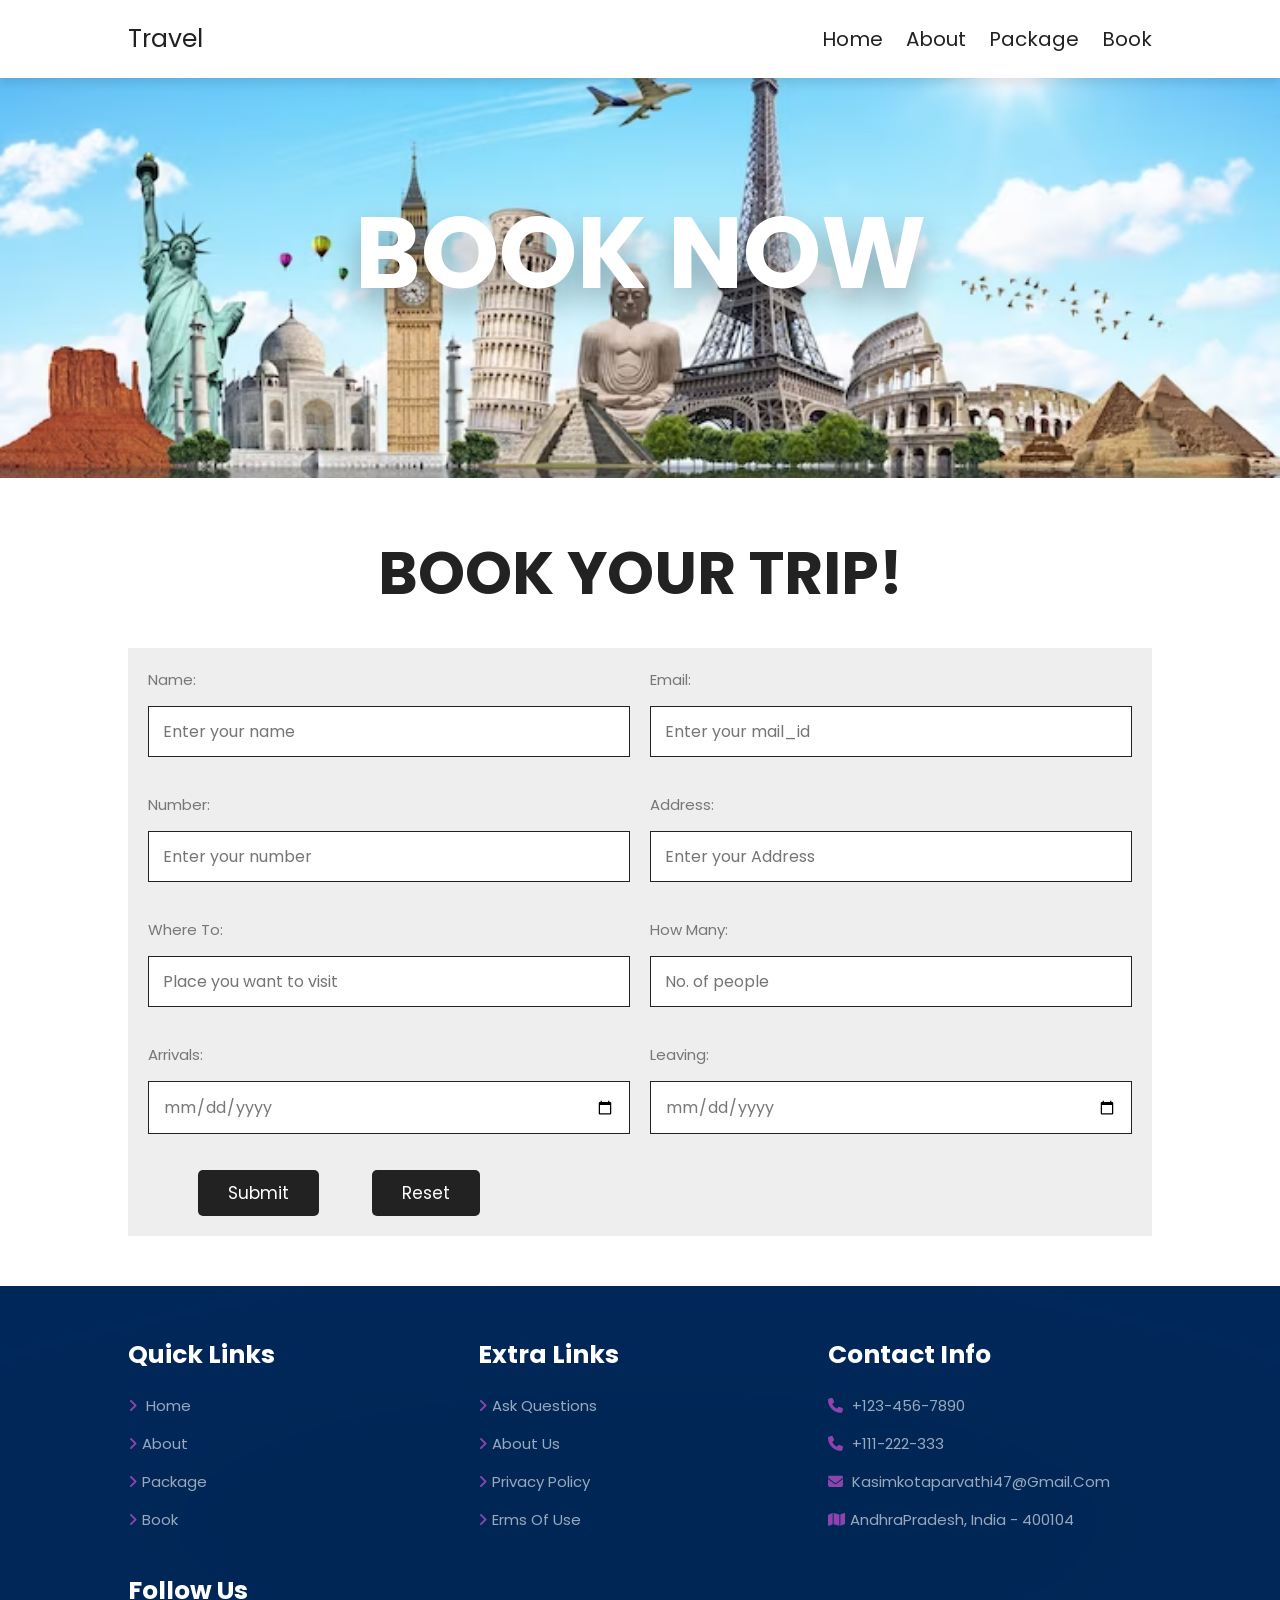
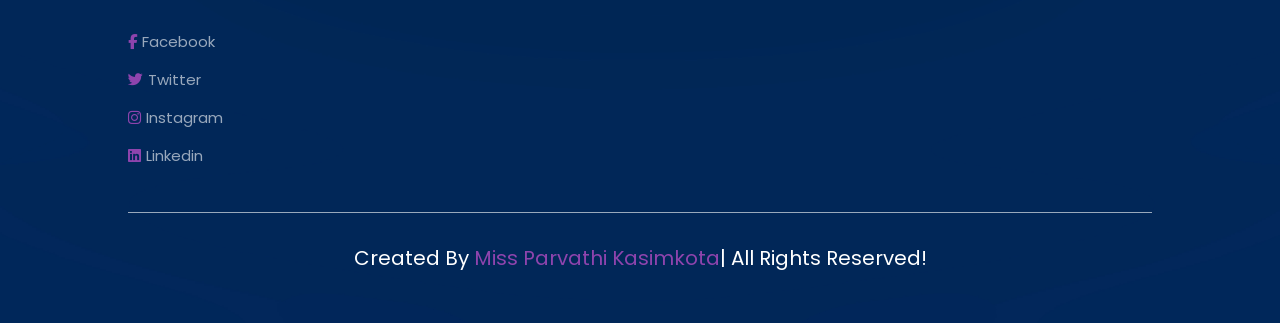
<file: summer_project/book.html>
<!DOCTYPE php>
<php lang="en">
<head>
    <meta charset="UTF-8">
    <meta http-equiv="X-UA-Compatible" content="IE-edge">
    <meta name="viewport" content="width=device-width,initial-scale=1.0">
    <title>about</title>
    <!-- swiper css link-->
    <link
  rel="stylesheet" href="https://cdn.jsdelivr.net/npm/swiper@10/swiper-bundle.min.css"
/>
    <!-- font awesome cdn link-->
    <link rel="stylesheet" href="https://cdnjs.cloudflare.com/ajax/libs/font-awesome/6.4.2/css/all.min.css">
    <!-- custom css file link-->
    <link rel="stylesheet" href="style.css">

</head>
<body>
 <!-- header section starts-->
 <section class="header">
    <a href="index.html" class="logo">travel</a>
    <nav class="navbar">
        <a href="index.html" >Home</a>
        <a href="about.html" >About</a>
        <a href="package.html" >Package</a>
        <a href="book.html">Book</a>   
    </nav>
    <div id="menu-btn" class="fas fa-bars"></div>
 </section>
 <!-- header section ends-->
 <div class="heading" style="background:url(header-bg.avif) no-repeat;background-size: 100%;">
    <h1>Book Now</h1>
 </div>
 <!--Booking section starts-->
 <section class="booking">
    <h1 class="heading-title">Book your Trip!</h1>
    <form action="book_form.php" method="post" class="book_form" onsubmit= "return conf();">
        <div class="flex">
            <div class="inputBox">
                <span>Name:</span>
                <input type="text" placeholder="Enter your name" name="name" id="user-name" required>
                <label  id="n" style="color:red;visibility:hidden;">Invalid name..!! Name length atleast 3 and contains only characters</label>
            </div>
            <div class="inputBox">
                <span>Email:</span>
                <input type="email" placeholder="Enter your mail_id" name="email" id="user-mail" required>
                <label  id="emi" style="color:red;visibility:hidden;">Enter valid Email id!</label>
            </div>
            <div class="inputBox">
                <span>Number:</span>
                <input type="number" placeholder="Enter your number" name="phone" id="user-phone" required>
                <label  id="num" style="color:red;visibility:hidden;">Enter India(10 digits,starts with 6/7/8/9) based phone number</label>
            </div>
            <div class="inputBox">
                <span>Address:</span>
                <input type="text" placeholder="Enter your Address" name="address" id="user-address" required>
            </div>
            <div class="inputBox">
                <span>Where to:</span>
                <input type="text" placeholder="Place you want to visit" name="location" id="user-location" required>
                <label  id="l" style="color:red;visibility:hidden;">Invalid location..!! Place length atleast 3 and contains only characters</label>
            </div>
            <div class="inputBox">
                <span>How many:</span>
                <input type="number" placeholder="No. of people" id="peo" name="people" required>
                <label  id="peo1" style="color:red;visibility:hidden;">Invalid data..!! Number greater than 0</label>
            </div>
            <div class="inputBox">
                <span>Arrivals:</span>
                <input type="date"  name="arrivals" id="date1" required >
                <label  id="date11" style="color:red;visibility:hidden;">Enter valid date!</label>
            </div>
            <div class="inputBox">
                <span>Leaving:</span>
                <input type="date"  name="leaving" id="date2" required>
                <label  id="date22" style="color:red;visibility:hidden;">Enter valid date!</label>
            </div>
        </div>
        <input type="submit" value="submit" class="btn" name="send">
        <input type="reset" value="reset" class="btn" name="reset" onclick="return conform2();">
    </form>
 </section>
  <!--Booking section ends-->
 <!-- footer section starts-->
 <section class="footer">
    <div class="box-container">
        <div class="box">
            <h3>quick links</h3>
            <a href="index.html" ><i class="fas fa-angle-right"></i> Home</a>
            <a href="about.html" ><i class="fas fa-angle-right"></i>About</a>
            <a href="package.html" ><i class="fas fa-angle-right"></i>Package</a>
            <a href="book.html"><i class="fas fa-angle-right"></i>Book</a>  
        </div>
        <div class="box">
            <h3>extra links</h3>
            <a href="#" ><i class="fas fa-angle-right"></i>ask questions</a>
            <a href="#" ><i class="fas fa-angle-right"></i>about us</a>
            <a href="#" ><i class="fas fa-angle-right"></i>privacy policy</a>
            <a href="#" ><i class="fas fa-angle-right"></i>erms of use</a>
        </div>
        <div class="box">
            <h3>contact info</h3>
            <a href="#" ><i class="fas fa-phone"></i> +123-456-7890</a>
            <a href="#" ><i class="fas fa-phone"></i> +111-222-333</a>
            <a href="#" ><i class="fas fa-envelope"></i> kasimkotaparvathi47@gmail.com</a>
            <a href="#" ><i class="fas fa-map"></i>AndhraPradesh, India - 400104</a>
        </div>
        <div class="box">
            <h3>follow us</h3>
            <a href="#" ><i class="fab fa-facebook-f"></i>facebook</a>
            <a href="#" ><i class="fab fa-twitter"></i>twitter</a>
            <a href="#" ><i class="fab fa-instagram"></i>instagram</a>
            <a href="#" ><i class="fab fa-linkedin"></i>linkedin</a>
            </div>
    </div>
    <div class="credit">created by<span> Miss Parvathi Kasimkota</span>| All rights reserved!</div>
 </section>
 <!-- footer section ends-->
 <script type="text/javascript">
    function validate1(){
			var fn=document.getElementById("user-name").value;
            var n1=/[a-z,A-Z]$/;
			var nn1=document.getElementById("user-name").value.match(n1);
			if(!nn1 || fn.length<3){
					document.getElementById("user-name").style.border="2px solid red";
					document.getElementById("n").style.visibility="visible";
					return false;
			}
            var n2=/[6-9][0-9]{9}$/;
            var nn2=document.getElementById("user-phone").value.match(n2);
			var mb=document.getElementById("user-phone").value;
			if(!nn2 || mb.length!=10)
			{
				document.getElementById("user-phone").style.border="2px solid red";
				document.getElementById("num").style.visibility="visible";
				
				return false;
			}
            var loc=document.getElementById("user-location").value;
            var loc_n1=/[a-z,A-Z]$/;
			var loc_nn1=document.getElementById("user-location").value.match(loc_n1);
			if(!loc_nn1 || loc.length<3){
					document.getElementById("user-location").style.border="2px solid red";
					document.getElementById("l").style.visibility="visible";
					return false;
			}
            var peo_no=document.getElementById("peo").value;
            if(peo_no<1)
            {
					document.getElementById("peo").style.border="2px solid red";
					document.getElementById("peo1").style.visibility="visible";
					return false;
			}
            var d1=document.getElementById("date1").value;
            var d11=new Date(d1);
            var d11_Y=d11.getFullYear();
            var d11_M=d11.getMonth();
            var d11_D=d11.getDate();
			var s_d1=new Date();
            var s_d1_Y=s_d1.getFullYear();
            var s_d1_M=s_d1.getMonth();
            var s_d1_D=s_d1.getDate();
            if(d11_Y<s_d1_Y)
            {
                document.getElementById("date1").style.border="2px solid red";
				document.getElementById("date11").style.visibility="visible";
				return false;
            }
            else if(d11_Y==s_d1_Y)
            {
                if(d11_M<s_d1_M)
                {
                document.getElementById("date1").style.border="2px solid red";
				document.getElementById("date11").style.visibility="visible";
				return false; 
                } 
                else if(d11_M==s_d1_M)
                {
                    if(d11_D<=s_d1_D)
                    {
                        document.getElementById("date1").style.border="2px solid red";
				        document.getElementById("date11").style.visibility="visible";
				        return false; 
                    }
                } 
            }
            var d2=document.getElementById("date2").value;
            var d22=new Date(d2);
            var d22_Y=d22.getFullYear();
            var d22_M=d22.getMonth();
            var d22_D=d22.getDate();
			/* var s_d1=new Date();
            var s_d1_Y=s_d1.getFullYear();
            var s_d1_M=s_d1.getMonth();
            var s_d1_D=s_d1.getDate(); */
            if(d22_Y<d11_Y)
            {
                document.getElementById("date2").style.border="2px solid red";
				document.getElementById("date22").style.visibility="visible";
				return false;
            }
            else if(d22_Y==d11_Y)
            {
                if(d22_M<d11_M)
                {
                document.getElementById("date2").style.border="2px solid red";
				document.getElementById("date22").style.visibility="visible";
				return false; 
                } 
                else if(d22_M==d11_M)
                {
                    if(d22_D<=d11_D)
                    {
                        document.getElementById("date2").style.border="2px solid red";
				        document.getElementById("date22").style.visibility="visible";
				        return false; 
                    }
                } 
            }
    }
    function conform2()
		{
			var con=confirm("do you want to reset?");
			if(con)
			{
				return true;
			}
			else{
				return false;
			}
		}
    function conf()
		{
			var co=confirm("do you want to submit?");
			if(co)
			{
				return validate1();
        
			}
			if(!co)
			{
				return false;
			}
		}
</script>
    <!-- swiper js link-->
<script src="https://cdn.jsdelivr.net/npm/swiper@10/swiper-bundle.min.js"></script>
<!-- custom js file link -->
    <script src="script.js"></script>
</body>
</php>
</file>
<file: summer_project/style.css>
@import url('https://fonts.googleapis.com/css2?family=Poppins:wght@100;200;300;400;500;600&display=swap');
:root{
    --main-color:#8e44ad;
    --black:#222;
    --white:#fff;
    --light-black:#777;
    --light-white:#fff9;
    --dark-bg:rgba(0,0,0,0.7);
    --light-bg:#eee;
    --border:0.1rem solid var(--black);
    --box-shadow:0 0.5rem 1rem rgba(0,0,0,0.1);
    --text-shadow:0 1.5rem 3rem rgba(0,0,0,0.3);
}
*{
    font-family: 'Poppins', sans-serif;
    margin: 0;padding:0;
    box-sizing: border-box;
    outline: none;border: none;
    text-decoration: none;
    text-transform: capitalize;
}
html{
    font-size: 62.5%;
    overflow-x: hidden;
}
html::-webkit-scrollbar-track{
    background-color: var(--white);
}
html::-webkit-scrollbar-thumb{
    background-color: var(--main-color);
}
section{
    padding: 5rem 10%;
}
@keyframes flx
{
    0%{
        transform:scale(3);
    }
}
@keyframes fadeIn
{
    0%{
        transform: scale(0);
        opacity: 0;

    }
}
.heading{
    background-size: cover !important;
    background-position: center !important;
    padding-top: 10rem;
    padding-bottom: 15rem;
    display: flex;
    align-items: center;
    justify-content: center;
}
.heading h1{
    font-size: 10rem;
    text-transform: uppercase;
    color: var(--white);
    text-shadow: var(--text-shadow);
}
.btn
{
    display: inline-block;
    background:var(--black) ;
    margin-top: 1rem;
    color: var(--white);
    font-size: 1.7rem;
    padding: 1rem 3rem;
    cursor: pointer;
}
.btn:hover{
    background: var(--main-color);
}
.heading-title
{
    text-align: center;
    margin-bottom: 3rem;
    font-size: 6rem;
    text-transform: uppercase;
    color: var(--black);
}
.header
{
    position: sticky;
    top:0; left: 0;right:0;
    z-index:1000;
    background-color: var(--white);
    display: flex;
    padding-top: 2rem;
    padding-bottom: 2rem;
    box-shadow: var(--box-shadow);
    align-items: center;
    justify-content: space-between;
}
.header .logo
{
    font-size: 2.5rem;
    color: var(--black);
}
.header .navbar a{
    font-size: 2rem;
    margin-left: 2rem;
    color: var(--black);
}
.header .navbar a:hover{
      color:var(--main-color);
}
#menu-btn
{
  font-size: 2rem;
  cursor: pointer;
  color: var(--black);
  display: none;
}
.home
{
    padding: 0;
}
.home .slide
{
    text-align: center;
    padding: 2rem;
    display: flex;
    align-items: center;
    justify-content: center;
    background-size:cover !important;
    background-position: center !important;
    min-height: 60rem;
}
.home .slide .content
{
    width: 85rem;
    display: none;
}
.home .swiper-slide-active .content
{
    display: inline-block;
    
}
.home .slide .content span
{
    display: block;
    font-size: 2.2rem;
    color: var(--light-white);
    padding-bottom: 1rem;
    animation:fadeIn 0.2s linear  backwards 0.2s;
}
.home .slide .content h3{
    font-size: 6vw;
    color: var(--white);
    text-transform: uppercase;
    line-height: 1;
    text-shadow: var(--text-shadow);
    padding: 1rem 0;
    animation:fadeIn 0.2s linear  backwards 0.4s;
}
.home .slide .content .btn
{
    animation:fadeIn 0.2s linear  backwards 0.6s;
}
.swiper-button-next,.swiper-button-prev
{
  top: inherit;
  left: inherit;
  bottom: 0;
  right: 0;
  height: 7rem;
  width: 7rem;
  background: var(--white);
  color: var(--black);
}
.swiper-button-next:hover,.swiper-button-prev:hover
{
    background: var(--main-color);
    color: var(--white);
}
.swiper-button-next::after,.swiper-button-prev::after
{
    font-size: 2rem;
}
.swiper-button-prev
{
    right: 7rem;
}
.services .box-container
{
    display: grid;
    grid-template-columns: repeat(auto-fit,minmax(15rem,1fr));
    gap:1.5rem;

}
.services .box-container .box
{
    padding: 3rem 2rem;
    text-align: center;
    background: var(--main-color);
}
.services .box-container .box:hover
{
    background: var(--black);
}
.services .box-container .box img
{
    height: 7rem;
}
.services .box-container .box h3
{
    color: var(--white);
    font-size: 1.7rem;
    padding-top: 1rem;
}
.home-about
{
    display: flex;
    align-items: center;
    flex-wrap: wrap;

}
.home-about .image
{
    flex: 1 1 41rem;
}
.home-about .image img
{
    width:100%;
}
.home-about .content
{
    flex: 1 1 41rem;
    padding: 3rem;
    background: var(--light-bg);
}
.home-about .content h3{
    font-size: 3rem;
    color: var(--black);
}
.home-about .content p{
    font-size: 1.5rem;
    padding: 1rem 0;
    line-height: 2;
    color: var(--black);
}
.home-packages
{
    background: var(--light-bg);
}
.home-packages .box-container
{
    display: grid;
    grid-template-columns: repeat(auto-fit,minmax(30rem,1fr));
    gap:2rem;
}
.home-packages .box-container .box{
    border: var(--border);
    box-shadow: var(--box-shadow);
    background: var(--white);
}
.home-packages .box-container .box .image
{
    height: 25rem;
    overflow: hidden;
}
.home-packages .box-container .box .image img
{
    height: 100%;
    width: 100%;
    object-fit: cover;
    transition: 0.2s linear;
}
.home-packages .box-container .box .image img:hover
{
    animation:flx 0.2s linear  backwards 0.2s;
}
.home-packages .box-container .box .content
{
    padding: 2rem;
    text-align: center;
}
.home-packages .box-container .box .content h3
{
   font-size: 2.5rem;
   color: var(--black);
}
.home-packages .box-container .box .content p
{
   font-size: 1.5rem;
   color: var(--light-black);
   line-height: 2;
   padding: 1rem 0;
}
.home-packages .load-more
{
    text-align: center;
    margin-top: 2rem;
}
.home-offer
{
    text-align: center;
}
.home-offer .content
{
    max-width: 70rem;
    margin: 0 auto;
}
.home-offer .content h3
{
    font-size: 4rem;
    text-transform: uppercase;
    color: var(--black);

}
.home-offer .content p
{
    font-size: 1.5rem;
    color: var(--light-black);
    line-height: 2;
    padding: 1rem 0;
    
}
.about{
    display: flex;
    align-items: center;
    flex-wrap: wrap;
    gap: 3rem;
}
.about .image
{
    flex:1 1 41rem;
}
.about .image img{
    width: 100%;
    height: 45rem;
}
.about .content
{
    flex:1 1 41rem;
    text-align: center;
}
.about .content h3
{
    font-size: 3rem;
    color: var(--black);
}
.about .content p
{
    font-size: 1.5rem;
    color: var(--light-black);
    line-height: 2;
    padding: 1.5rem 0;
}
.about .content .icons-container
{
    margin-top:2rem ;
    display: flex;
    flex-wrap: wrap;
    gap:2rem;
    align-items: flex-end;
}
.about .content .icons-container .icons
{
    background: var(--light-bg);
    padding: 2rem;
    flex: 1 1 16rem;
}
.about .content .icons-container .icons i
{
    font-size: 4rem;
    margin-bottom: 1rem;
    color: var(--main-color);
}
.about .content .icons-container .icons span
{
    font-size: 1.5rem;
    color:var(--light-black);
    display: block;
}
.reviews
{
    background: var(--light-bg);
}
.reviews .slide
{
    padding: 2rem;
    border: var(--border);
    background: var(--white);
    text-align: center;
    box-shadow: var(--box-shadow);
    user-select: none;
}
.reviews .slide .stars
{
    padding-bottom: 0.5rem;
}
.reviews .slide .stars i
{
    font-size: 1.7rem;
    color: var(--main-color);
}
.reviews .slide p
{
    font-size: 1.5rem;
    color: var(--light-black);
    line-height: 2;
    padding: 1rem 0;
}
.reviews .slide h3
{
    font-size: 2rem;
    color: var(--black);
}
.reviews .slide span
{
    font-size: 1.5rem;
    color: var(--main-color);
    display: block;
}
.reviews .slide img
{
    height: 7rem;
    width: 7rem;
    border-radius: 50%;
    margin-top: 1rem;
}
.packages .box-container
{
    display: grid;
    grid-template-columns: repeat(auto-fit,minmax(30rem,1fr));
    gap:2rem;
}
.packages .box-container .box{
    border: var(--border);
    box-shadow: var(--box-shadow);
    background: var(--white);
    display: none;
}
.packages .box-container .box:nth-child(1),
.packages .box-container .box:nth-child(2),
.packages .box-container .box:nth-child(3),
.packages .box-container .box:nth-child(4),
.packages .box-container .box:nth-child(5),
.packages .box-container .box:nth-child(6)
{
    display: inline-block;
}
.packages .box-container .image
{
    height: 25rem;
    overflow: hidden;
}
.packages .box-container .box .image img
{
    height: 100%;
    width: 100%;
    object-fit: cover;
    transition: 0.2s linear;
}
.packages .box-container .box .image img:hover
{
    animation:flx 0.2s linear  backwards 0.2s;
}
.packages .box-container .box .content
{
    padding: 2rem;
    text-align: center;
}
.packages .box-container .box .content h3
{
   font-size: 2.5rem;
   color: var(--black);
}
.packages .box-container .box .content p
{
   font-size: 1.5rem;
   color: var(--light-black);
   line-height: 2;
   padding: 1rem 0;
}
.packages .load-more
{
    text-align: center;
    margin-top: 2rem;
}
.booking .book_form
{
    padding: 2rem;
    background: var(--light-bg);
}
.booking .book_form .flex
{
    display: flex;
    flex-wrap: wrap;
    gap: 2rem;
}
.booking .book_form .flex .inputBox
{
    flex: 1 1 41rem;
}
.booking .book_form .flex .inputBox input
{
    width:100%;
    padding: 1.2rem 1.4rem;
    font-size: 1.6rem;
    color: var(--light-black);
    text-transform: none;
    margin-top: 1.5rem;
    border: var(--border);   
}
.booking .book_form .flex .inputBox input:focus
{
    background: var(--black);
    color: var(--white);
}
.booking .book_form .flex .inputBox input:focus::placeholder
{
    color: var(--light-white);
}
.booking .book_form .flex .inputBox span
{
    font-size: 1.5rem;
    color: var(--light-black);
}
.booking .book_form .btn
{
    margin-top: 2rem;
    margin-left: 5rem;
    border-radius: 5px;
}
.footer
{
    background: url(footer-bg.jpg) no-repeat;
    background-size: cover;
    background-position: center;
}
.footer .box-container{
    display: grid;
    grid-template-columns: repeat(auto-fit,minmax(25rem,1fr));
    gap:2.6rem;
}
.footer .box-container .box h3{
    color: var(--white);
    font-size: 2.5rem;
    padding-bottom: 2rem;
}
.footer .box-container .box a{
    color: var(--light-white);
    font-size: 1.5rem;
    padding-bottom: 1.5rem;
    display: block;
}
.footer .box-container .box a i{
    color: var(--main-color);
    padding-right: 0.5rem;
    transition: 0.2s linear;
}
.footer .box-container .box a:hover i{
    padding-right: 2rem;
    
}
.footer .credit
{
    text-align: center;
    padding-top: 3rem;
    margin-top: 3rem;
    border-top: 0.1rem solid var(--light-white);
    font-size: 2rem;
    color: var(--white);
}
.footer .credit span{
    color: var(--main-color);
}
/* media queries*/
@media (max-width:1200px)
{
    section{
        padding: 3rem 5%;

    }
}
@media (max-width:991px)
{
    html{
        font-size: 55%;
    }
    section{
        padding: 3rem 2rem;

    }
    .home .slide .content h3{
        font-size: 10vw;
    }
}
@media (max-width:768px)
{
    #menu-btn
   {
  display:inline-block;
  transition: 0.2s linear;
   }
   #menu-btn.fa-times
   {
  transform: rotate(180deg);
   }
    .header .navbar
    {
      position: absolute;
      top: 99%;left: 0;right:0;
      background-color: var(--white);
      border-top: var(--border);
      padding: 2rem;
      transition: 0.2s linear;
      clip-path: polygon(0 0,100% 0,100% 0,0 0);
    }
    .header .navbar.active
    {
        clip-path: polygon(0 0,100% 0,100% 100%,0 100%); 
    }
    .header .navbar a {
        display: block;
        margin:2rem;
        text-align: center;
    };
}
@media (max-width:450px)
{
    html{
        font-size: 50%;
    }
    .heading-title
    {
        font-size: 3.5rem;
    }
}
</file>
